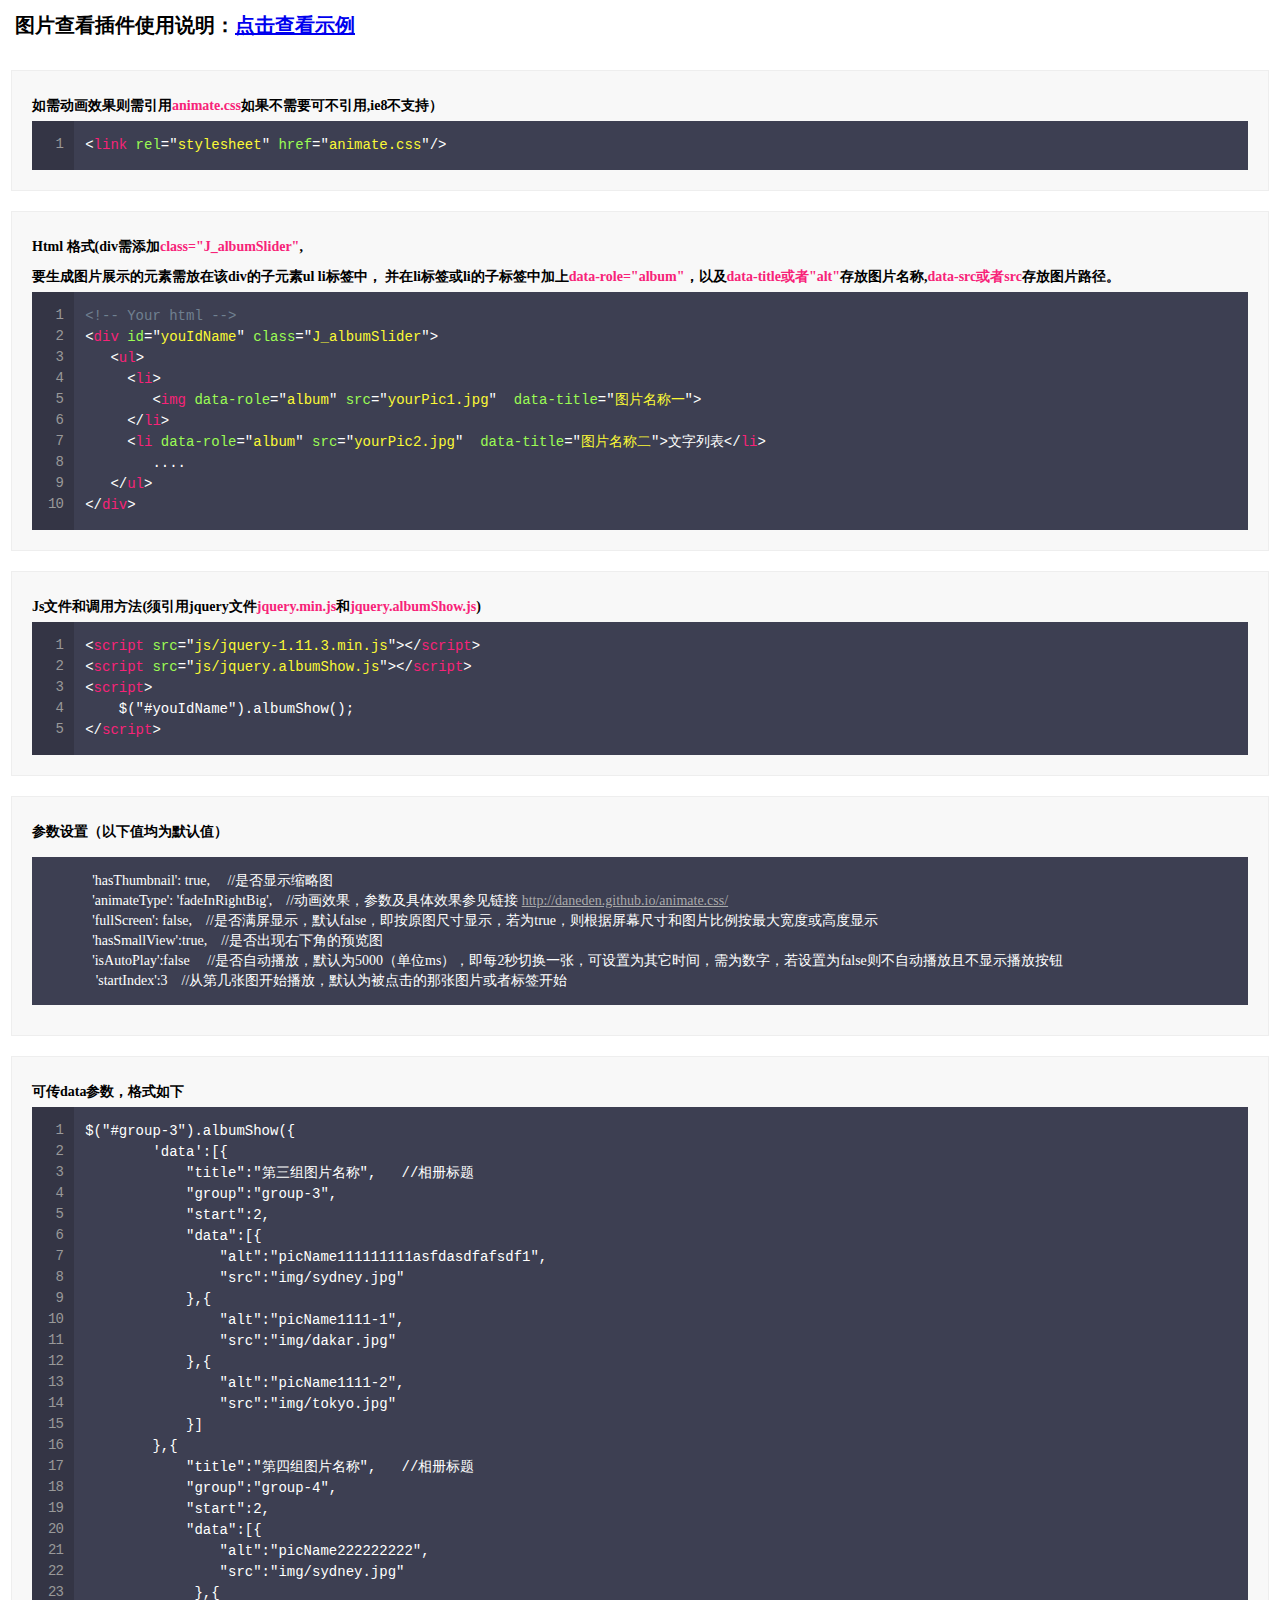
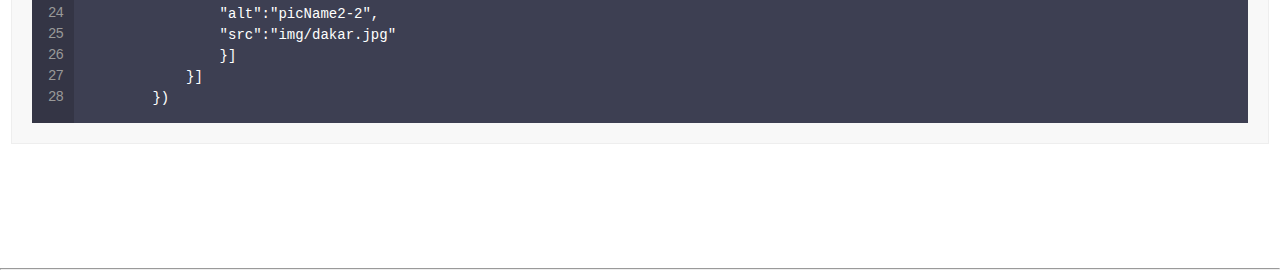
<file: codeDetail.html>
<!DOCTYPE html>
<html lang="en">
<head>
    <meta charset="UTF-8">
    <meta http-equiv="X-UA-Compatible" content="IE=8">
    <meta name="viewport" content="width=device-width, initial-scale=1.0, user-scalable=no"/>
    <title>图片展示说明文档</title>

    <link rel="stylesheet" href="./css/reset.css"/>
    <link rel="stylesheet" href="css/jquery.albumSliderShow.css"/>
    <link rel="stylesheet" href="./css/animate.css"/>

    <style>
        #title{
            padding:15px;
            font-size: 20px;
            font-family: "微软雅黑", "Microsoft YaHei", "宋体", Song, Tahoma, Helvetica, Arial, "\5b8b\4f53", sans-serif;
            font-weight: bold;
        }
        h1{
            display:block;
            line-height: 25px;
            padding-left:30px;
            font-family: "微软雅黑", "Microsoft YaHei", "宋体", Song, Tahoma, Helvetica, Arial, "\5b8b\4f53", sans-serif;
        }
        dl{ font-family:'Microsoft YaHei'; width: 95%; height: 100%; overflow: hidden; margin: 20px auto;  border:1px solid #eee; background: #f8f8f8; padding: 20px; }
        dl dt{ width: 100%; height: 30px; line-height: 30px; font-size: 14px; font-weight: bold; }
        dl dd{font-size: 14px;}
        pre{ color:#fff; height: 100%; line-height:20px;overflow: hidden; background: #66BE8C; margin: 10px 0; word-break: normal; word-wrap:break-word;}
        code{ word-break: normal;}
        ul,li{ list-style: none; }
        em{
            color:#f72378;
        }

        code[class*="language-"],
        pre[class*="language-"] {
            color: #ffffff;
            font-family: Consolas, Monaco, 'Andale Mono', monospace;
            direction: ltr;
            text-align: left;
            white-space: pre;
            word-spacing: normal;
            word-break: normal;
            line-height: 1.5;

            -moz-tab-size: 4;
            -o-tab-size: 4;
            tab-size: 4;

            -webkit-hyphens: none;
            -moz-hyphens: none;
            -ms-hyphens: none;
            hyphens: none;
        }

        pre[class*="language-"]::-moz-selection, pre[class*="language-"] ::-moz-selection,
        code[class*="language-"]::-moz-selection, code[class*="language-"] ::-moz-selection {
            background: #b3d4fc;
        }

        pre[class*="language-"]::selection, pre[class*="language-"] ::selection,
        code[class*="language-"]::selection, code[class*="language-"] ::selection {
            background: #b3d4fc;
        }

        /* Code blocks */
        pre[class*="language-"] {
            padding: 0em;
            margin: 0;
            overflow: auto;
        }

        :not(pre) > code[class*="language-"],
        pre[class*="language-"] {
            background: #f5f2f0;
        }

        /* Inline code */
        :not(pre) > code[class*="language-"] {
            padding: .1em;
            border-radius: .3em;
        }

        .token.comment,
        .token.prolog,
        .token.doctype,
        .token.cdata {
            color: slategray;
        }

        .token.punctuation {
            color: #ffffff;
        }

        .namespace {
            opacity: .7;
        }

        .token.property,
        .token.tag,
        .token.boolean,
        .token.number,
        .token.constant,
        .token.symbol,
        .token.deleted {
            color: #f72378;
        }

        .token.selector,
        .token.attr-name,
        .token.string,
        .token.char,
        .token.builtin,
        .token.inserted {
            color: #9bfb54;
        }

        .token.operator,
        .token.entity,
        .token.url,
        .language-css .token.string,
        .style .token.string,
        .token.variable {
            color: #a67f59;
            background: hsla(0, 0%, 100%, .5);
        }

        .token.atrule,
        .token.attr-value,
        .token.keyword {
            color: #fbf935;
        }

        .token.function {
            color: #DD4A68;
        }

        .token.regex,
        .token.important {
            color: #e90;
        }

        .token.important {
            font-weight: bold;
        }

        .token.entity {
            cursor: help;
        }

        pre.line-numbers {
            position: relative;
            padding-top: 1em;
            padding-bottom: 1em;
            padding-left: 3.8em;
            background: #3D3F52;
            counter-reset: linenumber;
        }
        pre.line-numbers > code {
            position: relative;
        }

        .line-numbers .line-numbers-rows {
            position: absolute;
            pointer-events: none;
            top: -1.2em;
            bottom: -1.2em;
            background: #343545;
            font-size: 100%;
            left: -3.8em;
            padding-top: 1em;
            padding-bottom: 1em;
            color: #363f4d;
            text-align: center;
            width: 3em; /* works for line-numbers below 1000 lines */
            letter-spacing: -1px;

            -webkit-user-select: none;
            -moz-user-select: none;
            -ms-user-select: none;
            user-select: none;

        }

        .line-numbers-rows > span {
            pointer-events: none;
            display: block;
            counter-increment: linenumber;
        }

        .line-numbers-rows > span:before {
            content: counter(linenumber);
            color: #999;
            display: block;
            padding-right: 0.8em;
            text-align: right;
        }
    </style>

</head>
<body>
<header id="title">
    图片查看插件使用说明：<a href="demon.html">点击查看示例</a>
</header>

<dl class="item">
    <dt>如需动画效果则需引用<em>animate.css</em>如果不需要可不引用,ie8不支持）</dt>
    <dd>
    <pre class="line-numbers wow fadeInRight"><code class="language-markup">&lt;link rel="stylesheet" href="animate.css"/&gt;</code></pre>
    </dd>
</dl>

<dl class="item">
    <dt style="height:60px;">Html 格式(div需添加<em>class="J_albumSlider"</em>,<br>要生成图片展示的元素需放在该div的子元素ul li标签中，
        并在li标签或li的子标签中加上<em>data-role="album"</em>，以及<em>data-title或者"alt"</em>存放图片名称,<em>data-src或者src</em>存放图片路径。</dt>
    <dd>
    <pre class="line-numbers wow fadeInRight"><code class="language-markup">&lt;!-- Your html --&gt;
&lt;div id="youIdName" class="J_albumSlider"&gt;
   &lt;ul&gt;
     &lt;li&gt;
        &lt;img data-role="album" src="yourPic1.jpg"  data-title="图片名称一">
     &lt;/li&gt;
     &lt;li data-role="album" src="yourPic2.jpg"  data-title="图片名称二">文字列表&lt;/li&gt;
        ....
   &lt;/ul&gt;
&lt;/div&gt;</code></pre>
    </dd>
</dl>

<dl class="item">
    <dt>Js文件和调用方法(须引用jquery文件<em>jquery.min.js</em>和<em>jquery.albumShow.js</em>)</dt>
    <dd>
    <pre class="line-numbers wow fadeInRight"><code class="language-markup">&lt;script src="js/jquery-1.11.3.min.js"&gt;&lt;/script&gt;
&lt;script src="js/jquery.albumShow.js"&gt;&lt;/script&gt;
&lt;script&gt;
    $("#youIdName").albumShow();
&lt;/script&gt;</code></pre>
    </dd>
</dl>


<dl class="item">
    <dt>参数设置（以下值均为默认值）</dt>
    <dd>
    <pre class="line-numbers">
  'hasThumbnail': true,     //是否显示缩略图
  'animateType': 'fadeInRightBig',    //动画效果，参数及具体效果参见链接 <a style="color:#aaa" href="http://daneden.github.io/animate.css/">http://daneden.github.io/animate.css/</a>
  'fullScreen': false,    //是否满屏显示，默认false，即按原图尺寸显示，若为true，则根据屏幕尺寸和图片比例按最大宽度或高度显示
  'hasSmallView':true,    //是否出现右下角的预览图
  'isAutoPlay':false     //是否自动播放，默认为5000（单位ms），即每2秒切换一张，可设置为其它时间，需为数字，若设置为false则不自动播放且不显示播放按钮
   'startIndex':3    //从第几张图开始播放，默认为被点击的那张图片或者标签开始</pre>
    </dd>
</dl>

<dl class="item">
    <dt>可传data参数，格式如下</dt>
    <dd>
    <pre class="line-numbers wow fadeInRight"><code class="language-markup">$("#group-3").albumShow({
        'data':[{
            "title":"第三组图片名称",   //相册标题
            "group":"group-3",
            "start":2,
            "data":[{
                "alt":"picName111111111asfdasdfafsdf1",
                "src":"img/sydney.jpg"
            },{
                "alt":"picName1111-1",
                "src":"img/dakar.jpg"
            },{
                "alt":"picName1111-2",
                "src":"img/tokyo.jpg"
            }]
        },{
            "title":"第四组图片名称",   //相册标题
            "group":"group-4",
            "start":2,
            "data":[{
                "alt":"picName222222222",
                "src":"img/sydney.jpg"
             },{
                "alt":"picName2-2",
                "src":"img/dakar.jpg"
                }]
            }]
        })</code></pre>
    </dd>
</dl>

<br/><br/><br/>

<br/><br/><br/>
<hr/>





    <script src="./js/jquery-1.11.3.min.js"></script>
    <script src="./js/prism.js"></script>
    <script src="./js/jquery.albumSliderShow.js"></script>

</body>
</html>
</file>
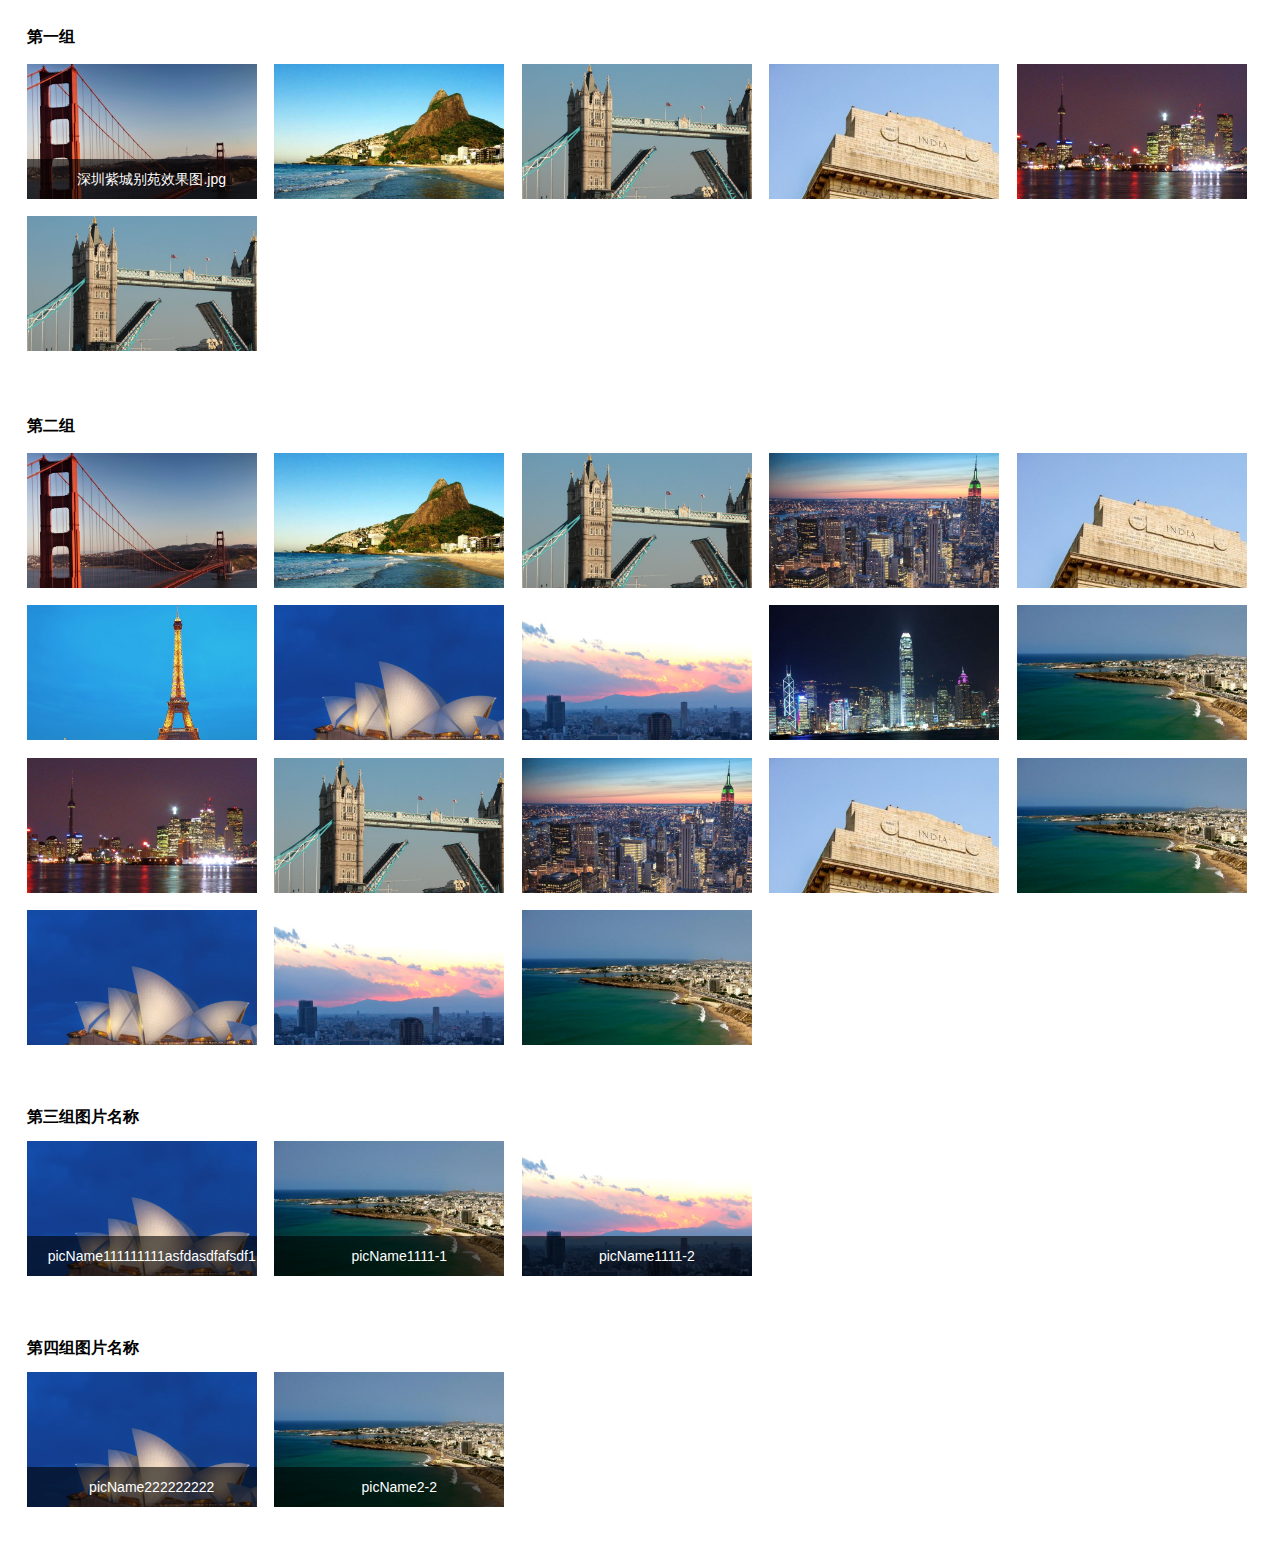
<file: demon.html>
<!DOCTYPE html>
<html lang="en">
<head>
    <meta charset="UTF-8">
    <meta http-equiv="X-UA-Compatible" content="IE=8">
    <meta name="viewport" content="width=device-width, initial-scale=1.0, user-scalable=no"/>
    <title>图片展示</title>

    <link rel="stylesheet" href="css/jquery.albumSliderShow.css"/>
    <link rel="stylesheet" href="css/animate.css"/></head>
<body>  <!--onmousewheel="return false;"-->

<div class="picture-slide-wrap">

    <div id="group-1" data-group="group-1" class="J_albumSlider picture-container" data-role="albumSlider">
        <h3 class="J_albumSlider_groupTitle">第一组</h3>
        <ul class="picture-slide-list clearfloat">
            <li>
                <img data-role="album" src="img/san-francisco.jpg" alt="San Francisco, USA" data-title="深圳紫城别苑效果图.jpg"
                     data-description="图片说明图片说明图片说明图片说明">
                <div class="pictureText"><h3>深圳紫城别苑效果图.jpg</h3></div>
            </li>
            <li data-role="album" src="img/rio.jpg" alt="Rio de Janeiro, Brazil">
                <img src="img/rio.jpg" alt="Rio de Janeiro, Brazil" data-title="深圳紫城别苑效果图1.jpg"
                     data-description="图片说明图片说明图片说明图片说明">
            </li>
            <li data-role="album" src="img/london.jpg" alt="" data-title="深圳紫城别苑效果图2.jpg">
                <img src="img/london.jpg" alt="" data-title="深圳紫城别苑效果图2.jpg" data-description="图片说明图片说明图片说明图片说明">
            </li>
            <li>
                <img data-role="album" src="img/new-delhi.jpg" alt="" data-title="深圳紫城别苑效果图4.jpg"
                     data-description="图片说明图片说明图片说明图片说明">
            </li>
            <li>
                <img data-role="album" src="img/toronto.jpg" alt="" data-title="深圳紫城别苑效果图5.jpg"
                     data-description="图片说明图片说明图片说明图片说明">
            </li>
            <li>
                <img data-role="album" src="img/london.jpg" alt="" data-title="深圳紫城别苑效果图.6jpg"
                     data-description="图片说明图片说明图片说明图片说明">
            </li>
        </ul>
    </div>

    <div id="group-2" data-group="group-2" class="J_albumSlider picture-container" data-role="albumSlider">
        <h3 class="J_albumSlider_groupTitle">第二组</h3>
        <ul class="picture-slide-list clearfloat">
            <li>
                <img data-role="album" src="img/san-francisco.jpg" alt="San Francisco, USA" data-title="2-1"
                     data-description="Golden Gate Bridge">
            </li>
            <li>
                <img data-role="album" src="img/rio.jpg" alt="Rio de Janeiro, Brazil">
            </li>
            <li>
                <img data-role="album" src="img/london.jpg" alt="" data-large-src="img/london.jpg">
            </li>
            <li>
                <img data-role="album" src="img/new-york.jpg" alt="">
            </li>
            <li>
                <img data-role="album" src="img/new-delhi.jpg" alt="">
            </li>
            <li>
                <img data-role="album" src="img/paris.jpg" alt="">
            </li>
            <li>
                <img data-role="album" src="img/sydney.jpg" alt="">
            </li>
            <li>
                <img data-role="album" src="img/tokyo.jpg" alt="">
            </li>
            <li>
                <img data-role="album" src="img/honk-kong.jpg" alt="">
            </li>
            <li>
                <img data-role="album" src="img/dakar.jpg" alt="">
            </li>
            <li>
                <img data-role="album" src="img/toronto.jpg" alt="">
            </li>
            <li>
                <img data-role="album" src="img/london.jpg" alt="" data-large-src="img/london.jpg">
            </li>
            <li>
                <img data-role="album" src="img/new-york.jpg" alt="">
            </li>
            <li>
                <img data-role="album" src="img/new-delhi.jpg" alt="">
            </li>
            <li>
                <img data-role="album" src="img/dakar.jpg" alt="">
            </li>
            <li>
                <img data-role="album" src="img/sydney.jpg" alt="">
            </li>
            <li>
                <img data-role="album" src="img/tokyo.jpg" alt="">
            </li>
            <li>
                <img data-role="album" src="img/dakar.jpg" alt="">
            </li>
        </ul>
    </div>

</div>


<div class="div1"></div>

<script src="js/jquery-1.11.3.min.js"></script>
<script src="js/jquery.albumSliderShow.js"></script>
<script>
    $(".div1").albumSliderShow({
        'data': [{
            "title": "第三组图片名称",   //相册标题
            "group": "group-3",
            "start": 2,
            "data": [{
                "alt": "picName111111111asfdasdfafsdf1",
                "src": "img/sydney.jpg"
            }, {
                "alt": "picName1111-1",
                "src": "img/dakar.jpg"
            }, {
                "alt": "picName1111-2",
                "src": "img/tokyo.jpg"
            }]
        }, {
            "title": "第四组图片名称",   //相册标题
            "group": "group-4",
            "start": 2,
            "data": [{
                "alt": "picName222222222",
                "src": "img/sydney.jpg"
            }, {
                "alt": "picName2-2",
                "src": "img/dakar.jpg"
            }]
        }],
    })
</script>


</body>
</html>
</file>
